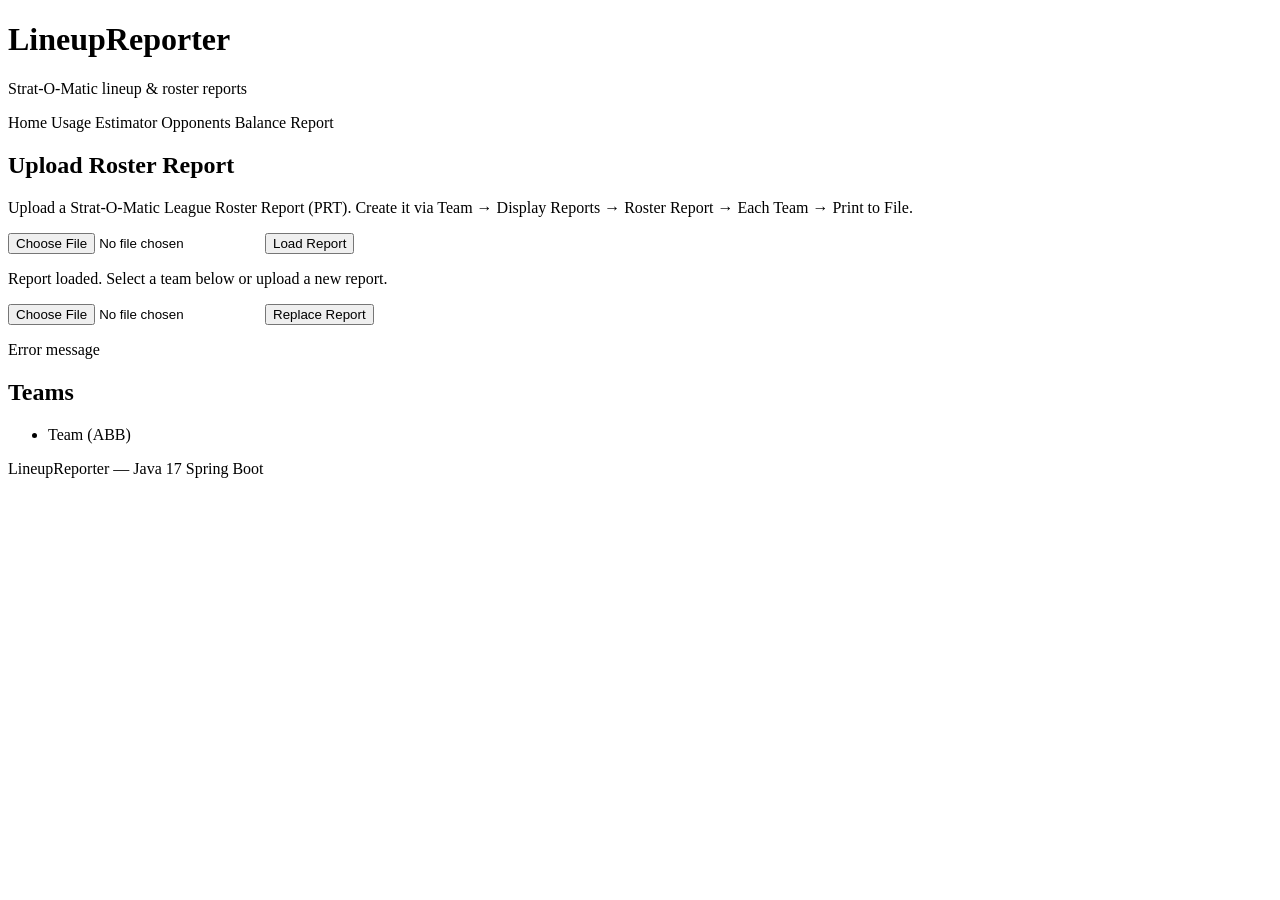
<file: target/classes/templates/index.html>
<!DOCTYPE html>
<html xmlns:th="http://www.thymeleaf.org" lang="en">
<head>
    <meta charset="UTF-8"/>
    <meta name="viewport" content="width=device-width, initial-scale=1"/>
    <title>LineupReporter</title>
    <link rel="stylesheet" th:href="@{/css/style.css}"/>
</head>
<body>
    <header class="site-header">
        <h1>LineupReporter</h1>
        <p class="tagline">Strat-O-Matic lineup &amp; roster reports</p>
        <nav>
            <a th:href="@{/}" class="nav-link">Home</a>
            <a th:href="@{/usage}" class="nav-link">Usage Estimator</a>
            <a th:href="@{/opponents}" class="nav-link">Opponents</a>
            <a th:href="@{/balance}" class="nav-link">Balance Report</a>
        </nav>
    </header>
    <main class="content">
        <section class="card">
            <h2>Upload Roster Report</h2>
            <p class="help">Upload a Strat-O-Matic League Roster Report (PRT). Create it via Team → Display Reports → Roster Report → Each Team → Print to File.</p>
            <form th:if="${!initialized}" method="post" action="#" th:action="@{/upload}" enctype="multipart/form-data" class="upload-form">
                <input type="file" name="file" accept=".prt,.txt" required/>
                <button type="submit">Load Report</button>
            </form>
            <p th:if="${initialized}" class="success">Report loaded. Select a team below or upload a new report.</p>
            <form th:if="${initialized}" method="post" action="#" th:action="@{/upload}" enctype="multipart/form-data" class="upload-form">
                <input type="file" name="file" accept=".prt,.txt"/>
                <button type="submit">Replace Report</button>
            </form>
        </section>
        <p th:if="${error}" class="error" th:text="${error}">Error message</p>
        <section th:if="${initialized}" class="card">
            <h2>Teams</h2>
            <ul class="team-list">
                <li th:each="team : ${teams}">
                    <a th:href="@{/team(abrv=${team.abrv})}" th:text="${team.name + ' (' + team.abrv + ')'}">Team (ABB)</a>
                </li>
            </ul>
        </section>
    </main>
    <footer class="site-footer">
        <p>LineupReporter &mdash; Java 17 Spring Boot</p>
    </footer>
</body>
</html>
</file>
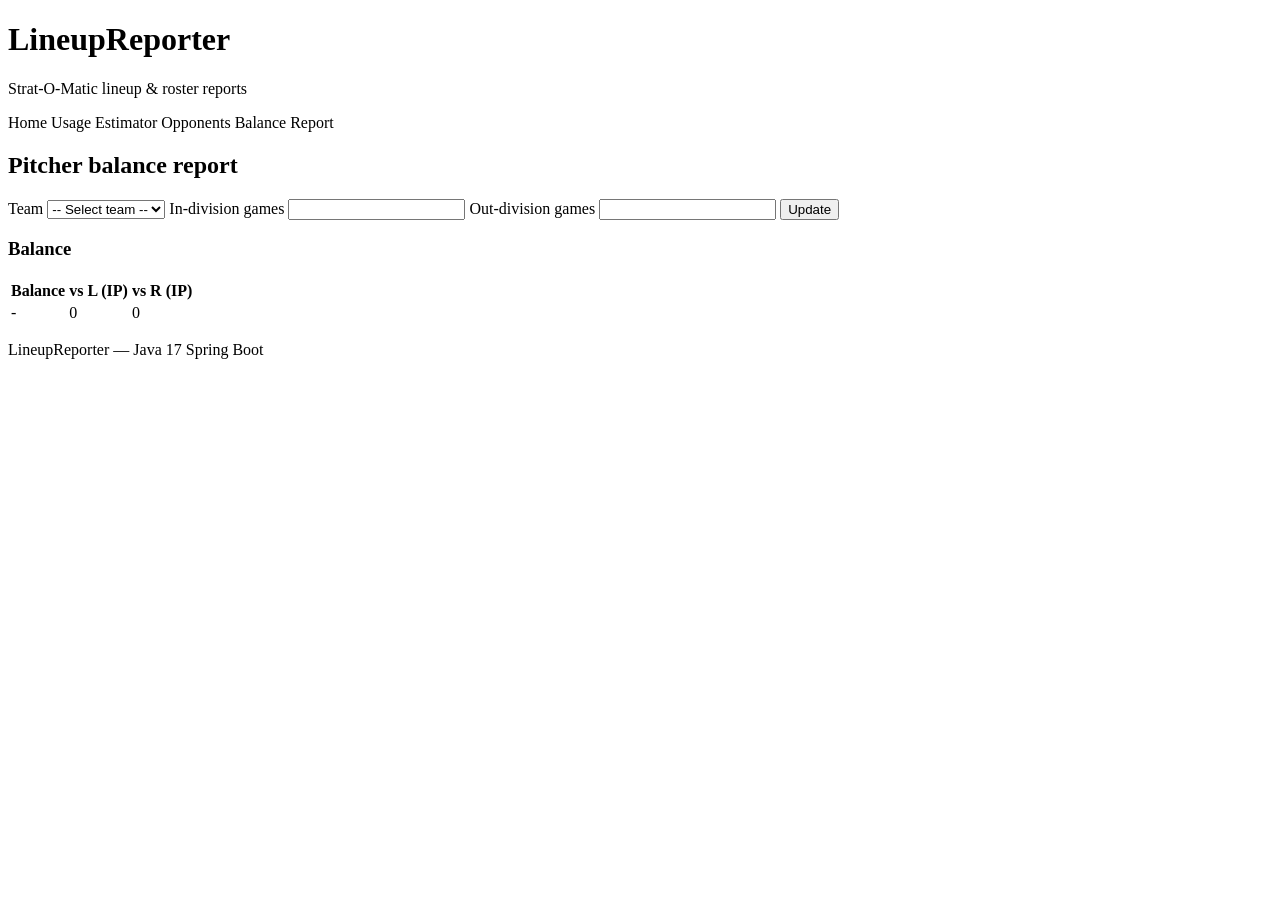
<file: target/classes/templates/balance.html>
<!DOCTYPE html>
<html xmlns:th="http://www.thymeleaf.org" lang="en">
<head>
    <meta charset="UTF-8"/>
    <meta name="viewport" content="width=device-width, initial-scale=1"/>
    <title>Balance Report - LineupReporter</title>
    <link rel="stylesheet" th:href="@{/css/style.css}"/>
</head>
<body>
    <header class="site-header">
        <h1>LineupReporter</h1>
        <p class="tagline">Strat-O-Matic lineup &amp; roster reports</p>
        <nav>
            <a th:href="@{/}" class="nav-link">Home</a>
            <a th:href="@{/usage}" class="nav-link">Usage Estimator</a>
            <a th:href="@{/opponents}" class="nav-link">Opponents</a>
            <a th:href="@{/balance}" class="nav-link">Balance Report</a>
        </nav>
    </header>
    <main class="content">
        <section class="card">
            <h2>Pitcher balance report</h2>
            <form method="get" th:action="@{/balance}" class="balance-form">
                <label>Team
                    <select name="abrv">
                        <option value="">-- Select team --</option>
                        <option th:each="t : ${teams}" th:value="${t.abrv}" th:text="${t.name + ' (' + t.abrv + ')'}"
                                th:selected="${selectedTeam != null && selectedTeam.abrv == t.abrv}">Team</option>
                    </select>
                </label>
                <label>In-division games <input type="number" name="inDiv" th:value="${inDiv}" min="0"/></label>
                <label>Out-division games <input type="number" name="outDiv" th:value="${outDiv}" min="0"/></label>
                <button type="submit">Update</button>
            </form>
        </section>
        <section th:if="${selectedTeam}" class="card">
            <h3 th:text="${'Balance: ' + selectedTeam.name}">Balance</h3>
            <table class="data-table">
                <thead>
                    <tr>
                        <th>Balance</th>
                        <th>vs L (IP)</th>
                        <th>vs R (IP)</th>
                    </tr>
                </thead>
                <tbody>
                    <tr th:each="entry : ${balanceL.entrySet()}">
                        <td th:text="${entry.key}">-</td>
                        <td th:text="${balanceL.get(entry.key)}">0</td>
                        <td th:text="${balanceR.get(entry.key)}">0</td>
                    </tr>
                </tbody>
            </table>
        </section>
    </main>
    <footer class="site-footer">
        <p>LineupReporter &mdash; Java 17 Spring Boot</p>
    </footer>
</body>
</html>
</file>
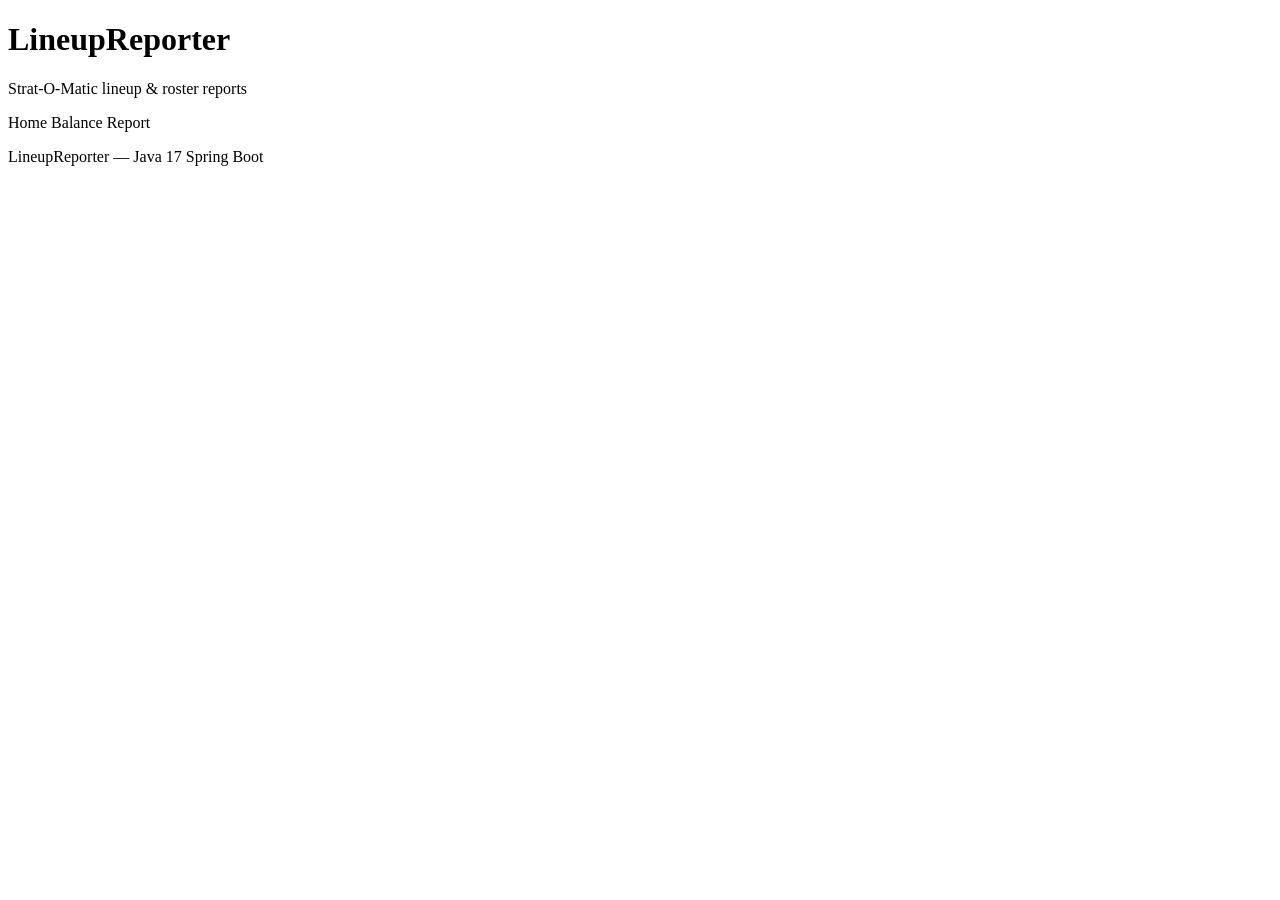
<file: target/classes/templates/layout.html>
<!DOCTYPE html>
<html xmlns:th="http://www.thymeleaf.org" lang="en">
<head>
    <meta charset="UTF-8"/>
    <meta name="viewport" content="width=device-width, initial-scale=1"/>
    <title>LineupReporter</title>
    <link rel="stylesheet" th:href="@{/css/style.css}"/>
</head>
<body>
    <header class="site-header">
        <h1>LineupReporter</h1>
        <p class="tagline">Strat-O-Matic lineup &amp; roster reports</p>
        <nav>
            <a th:href="@{/}" class="nav-link">Home</a>
            <a th:href="@{/balance}" class="nav-link">Balance Report</a>
        </nav>
    </header>
    <main class="content">
        <th:block th:replace="~{::content}"/>
    </main>
    <footer class="site-footer">
        <p>LineupReporter &mdash; Java 17 Spring Boot</p>
    </footer>
</body>
</html>
</file>
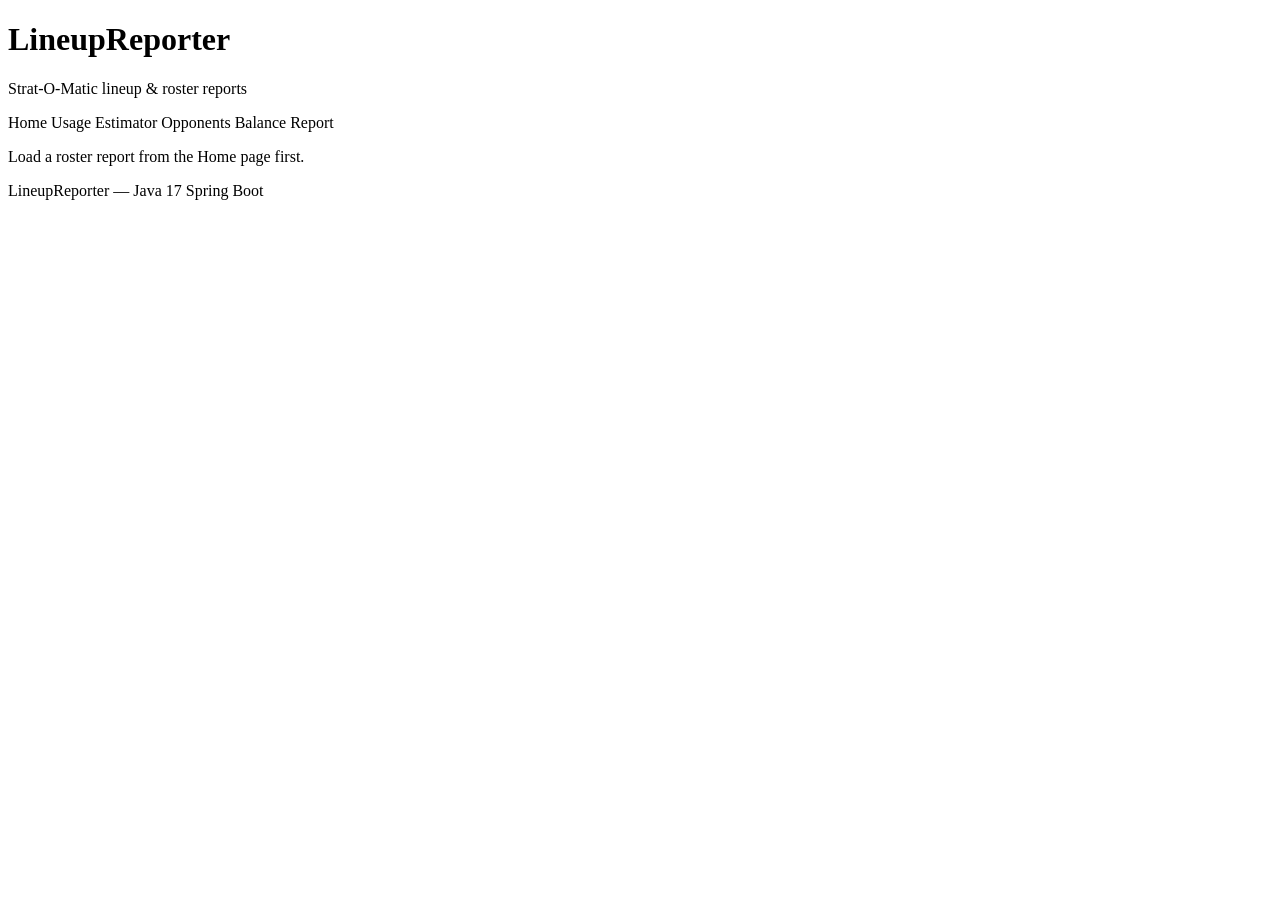
<file: target/classes/templates/opponents.html>
<!DOCTYPE html>
<html xmlns:th="http://www.thymeleaf.org" lang="en">
<head>
    <meta charset="UTF-8"/>
    <meta name="viewport" content="width=device-width, initial-scale=1"/>
    <title>Opponents / Divisions - LineupReporter</title>
    <link rel="stylesheet" th:href="@{/css/style.css}"/>
    <link rel="stylesheet" th:href="@{/css/usage.css}"/>
</head>
<body>
    <header class="site-header">
        <h1>LineupReporter</h1>
        <p class="tagline">Strat-O-Matic lineup &amp; roster reports</p>
        <nav>
            <a th:href="@{/}" class="nav-link">Home</a>
            <a th:href="@{/usage}" class="nav-link">Usage Estimator</a>
            <a th:href="@{/opponents}" class="nav-link">Opponents</a>
            <a th:href="@{/balance}" class="nav-link">Balance Report</a>
        </nav>
    </header>
    <main class="content">
        <section class="card" id="opponents-not-initialized">
            <p>Load a roster report from the <a th:href="@{/}">Home</a> page first.</p>
        </section>
        <div id="opponents-app" style="display: none;">
            <section class="card">
                <h2>Team division assignments</h2>
                <p class="help">Assign each team to a division (e.g. A, B, C). This is used to estimate games in-division vs out-of-division for the Usage Estimator. Enter the number of games played in-division and out-of-division per opponent.</p>
                <div class="form-group">
                    <label>In-division games per opponent:</label>
                    <input type="number" id="in-div-count" min="0" value="19"/>
                </div>
                <div class="form-group">
                    <label>Out-of-division games per opponent:</label>
                    <input type="number" id="out-div-count" min="0" value="6"/>
                </div>
                <p id="division-summary" class="help"></p>
                <table class="data-table" id="opponents-table">
                    <thead>
                        <tr>
                            <th>Team</th>
                            <th>Division</th>
                        </tr>
                    </thead>
                    <tbody></tbody>
                </table>
                <div class="modal-actions" style="margin-top: 1rem;">
                    <button type="button" id="btn-save-opponents">Save</button>
                    <a th:href="@{/usage}" class="nav-link" style="display: inline-block; padding: 0.5rem 1rem;">Continue to Usage Estimator</a>
                </div>
            </section>
        </div>
    </main>
    <footer class="site-footer">
        <p>LineupReporter &mdash; Java 17 Spring Boot</p>
    </footer>
    <script th:src="@{/js/opponents.js}"></script>
</body>
</html>
</file>
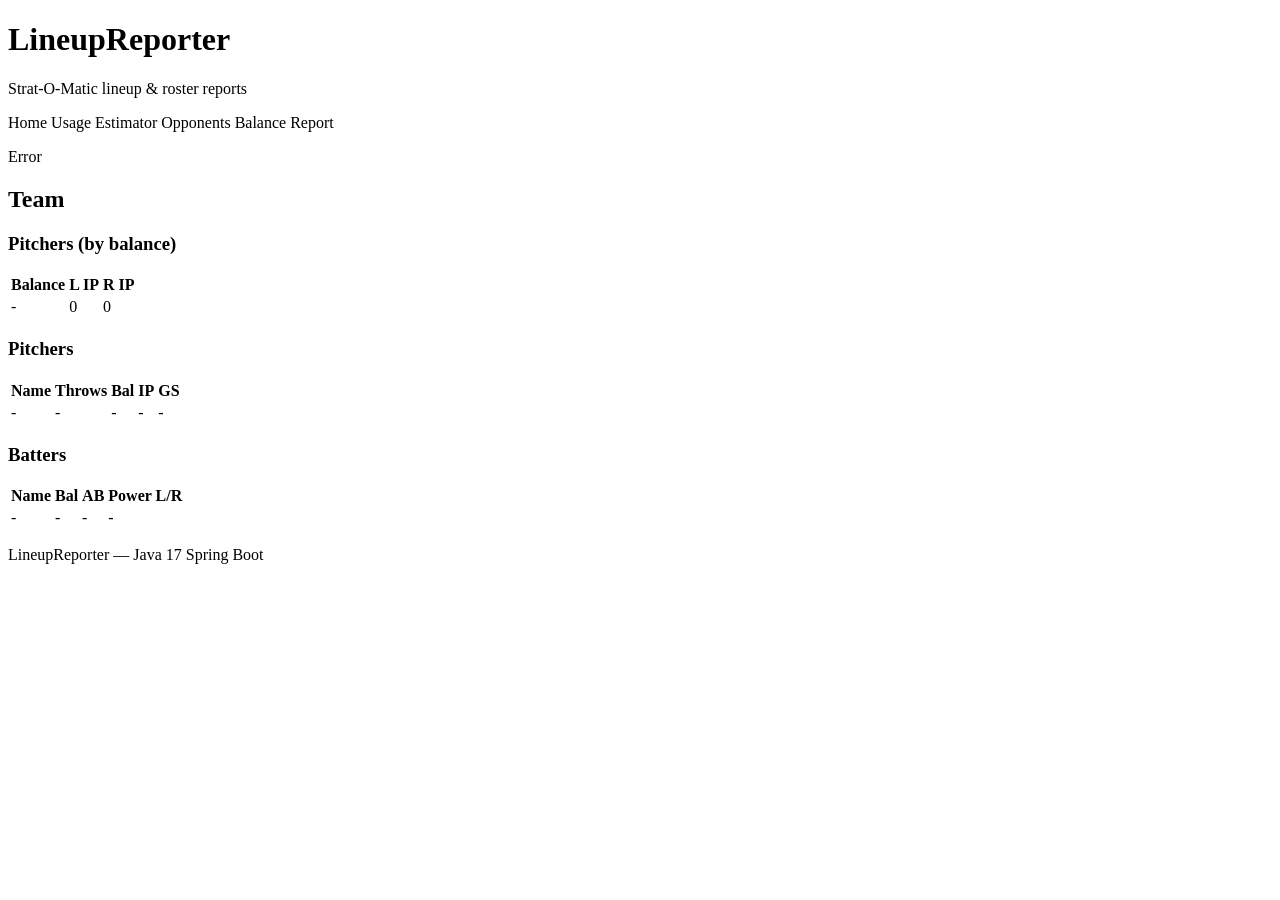
<file: target/classes/templates/team.html>
<!DOCTYPE html>
<html xmlns:th="http://www.thymeleaf.org" lang="en">
<head>
    <meta charset="UTF-8"/>
    <meta name="viewport" content="width=device-width, initial-scale=1"/>
    <title th:text="${team.name + ' - LineupReporter'}">Team</title>
    <link rel="stylesheet" th:href="@{/css/style.css}"/>
</head>
<body>
    <header class="site-header">
        <h1>LineupReporter</h1>
        <p class="tagline">Strat-O-Matic lineup &amp; roster reports</p>
        <nav>
            <a th:href="@{/}" class="nav-link">Home</a>
            <a th:href="@{/usage}" class="nav-link">Usage Estimator</a>
            <a th:href="@{/opponents}" class="nav-link">Opponents</a>
            <a th:href="@{/balance}" class="nav-link">Balance Report</a>
        </nav>
    </header>
    <main class="content">
        <p th:if="${error}" class="error" th:text="${error}">Error</p>
        <section th:if="${team}" class="card">
            <h2 th:text="${team.name + ' (' + team.abrv + ')'}">Team</h2>
            <h3>Pitchers (by balance)</h3>
            <table class="data-table">
                <thead>
                    <tr>
                        <th>Balance</th>
                        <th>L IP</th>
                        <th>R IP</th>
                    </tr>
                </thead>
                <tbody>
                    <tr th:each="entry : ${balanceL.entrySet()}">
                        <td th:text="${entry.key}">-</td>
                        <td th:text="${balanceL.get(entry.key)}">0</td>
                        <td th:text="${balanceR.get(entry.key)}">0</td>
                    </tr>
                </tbody>
            </table>
            <h3>Pitchers</h3>
            <table class="data-table">
                <thead>
                    <tr>
                        <th>Name</th>
                        <th>Throws</th>
                        <th>Bal</th>
                        <th>IP</th>
                        <th>GS</th>
                    </tr>
                </thead>
                <tbody>
                    <tr th:each="p : ${pitchers}">
                        <td th:text="${p.name}">-</td>
                        <td th:text="${p.throwsArm}">-</td>
                        <td th:text="${p.bal}">-</td>
                        <td th:text="${p.ip}">-</td>
                        <td th:text="${p.gs}">-</td>
                    </tr>
                </tbody>
            </table>
            <h3>Batters</h3>
            <table class="data-table">
                <thead>
                    <tr>
                        <th>Name</th>
                        <th>Bal</th>
                        <th>AB</th>
                        <th>Power L/R</th>
                    </tr>
                </thead>
                <tbody>
                    <tr th:each="b : ${batters}">
                        <td th:text="${b.name}">-</td>
                        <td th:text="${b.bal}">-</td>
                        <td th:text="${b.actual}">-</td>
                        <td th:text="${(b.powerL ?: '') + '/' + (b.powerR ?: '')}">-</td>
                    </tr>
                </tbody>
            </table>
        </section>
    </main>
    <footer class="site-footer">
        <p>LineupReporter &mdash; Java 17 Spring Boot</p>
    </footer>
</body>
</html>
</file>
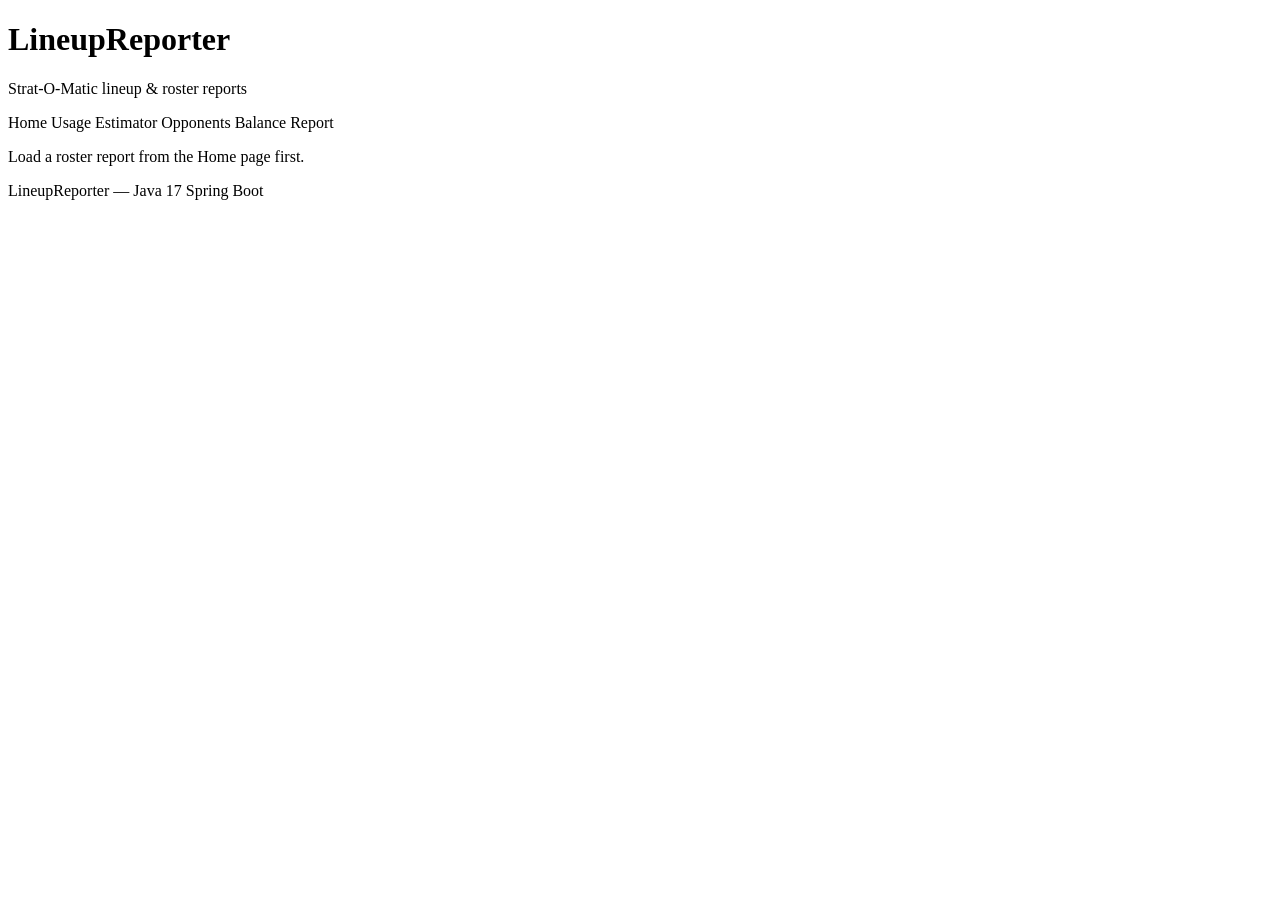
<file: target/classes/templates/usage.html>
<!DOCTYPE html>
<html xmlns:th="http://www.thymeleaf.org" lang="en">
<head>
    <meta charset="UTF-8"/>
    <meta name="viewport" content="width=device-width, initial-scale=1"/>
    <title>Bobs Usage Calculator</title>
    <link rel="stylesheet" th:href="@{/css/style.css}"/>
    <link rel="stylesheet" th:href="@{/css/usage.css}"/>
    <link rel="icon" type="image/svg+xml" th:href="@{/icons/baseball-calculator.svg}" href="/icons/baseball-calculator.svg"/>
</head>
<body>
    <header class="site-header">
        <h1>LineupReporter</h1>
        <p class="tagline">Strat-O-Matic lineup &amp; roster reports</p>
        <nav>
            <a th:href="@{/}" class="nav-link">Home</a>
            <a th:href="@{/usage}" class="nav-link">Usage Estimator</a>
            <a th:href="@{/opponents}" class="nav-link">Opponents</a>
            <a th:href="@{/balance}" class="nav-link">Balance Report</a>
        </nav>
    </header>
    <main class="content usage-page">
        <section class="card" id="usage-not-initialized">
            <p>Load a roster report from the <a th:href="@{/}">Home</a> page first.</p>
        </section>
        <div id="usage-app" style="display: none;">
            <section class="card">
                <label>Team:
                    <select id="team-select">
                        <option value="">-- Select team --</option>
                    </select>
                </label>
                <button type="button" id="btn-manage-lineups">Manage lineups</button>
                <button type="button" id="btn-settings">Settings</button>
            </section>
            <section class="card" id="lineup-grid-section">
                <h2>Lineup grid</h2>
                <p class="help">Select a player for each position in each lineup. Changes are saved automatically.</p>
                <div id="lineup-grid-container"></div>
            </section>
            <section class="card" id="batter-info-section">
                <h2>Team batting information</h2>
                <table class="data-table" id="batter-info-table">
                    <thead>
                        <tr>
                            <th>Player</th>
                            <th>Defense</th>
                            <th>Prj AB</th>
                            <th>Act AB</th>
                            <th>Remain</th>
                            <th>Bal</th>
                            <th>Positions</th>
                        </tr>
                    </thead>
                    <tbody></tbody>
                </table>
            </section>
            <section class="card" id="balance-stats-section">
                <h2>Estimated batter at-bats by balance</h2>
                <table class="data-table" id="balance-stats-table">
                    <thead>
                        <tr>
                            <th>BAL</th>
                            <th>LH IP</th>
                            <th>Est. LH AB</th>
                            <th>RH IP</th>
                            <th>Est. RH AB</th>
                        </tr>
                    </thead>
                    <tbody></tbody>
                </table>
            </section>
        </div>

        <!-- Manage lineups modal -->
        <div id="lineup-modal" class="modal" style="display: none;">
            <div class="modal-content">
                <h3>Manage lineups</h3>
                <p class="help">Add, edit, or reorder lineups. Each lineup is defined by pitcher arm (L/R) and balance range.</p>
                <ul id="lineup-list"></ul>
                <div class="modal-actions">
                    <button type="button" id="btn-add-lineup">Add lineup</button>
                    <button type="button" id="btn-edit-lineup" disabled>Edit</button>
                    <button type="button" id="btn-delete-lineup" disabled>Delete</button>
                    <button type="button" id="btn-close-lineup-modal">Close</button>
                </div>
            </div>
        </div>

        <!-- Add/Edit lineup form modal -->
        <div id="lineup-form-modal" class="modal" style="display: none;">
            <div class="modal-content">
                <h3 id="lineup-form-title">Add lineup</h3>
                <div class="form-group">
                    <label>Pitcher arm:</label>
                    <label><input type="radio" name="pitcher-arm" value="L"/> Left</label>
                    <label><input type="radio" name="pitcher-arm" value="R" checked/> Right</label>
                </div>
                <div class="form-group">
                    <label>From balance:</label>
                    <select id="balance-from"></select>
                </div>
                <div class="form-group">
                    <label>To balance:</label>
                    <select id="balance-to"></select>
                </div>
                <div class="modal-actions">
                    <button type="button" id="btn-save-lineup">Save</button>
                    <button type="button" id="btn-cancel-lineup-form">Cancel</button>
                </div>
            </div>
        </div>

        <!-- Settings modal -->
        <div id="settings-modal" class="modal" style="display: none;">
            <div class="modal-content">
                <h3>Settings</h3>
                <div class="form-group">
                    <label>AB addition (buffer):</label>
                    <input type="number" id="setting-ab-addition" min="0" value="0"/>
                </div>
                <div class="form-group">
                    <label>Target at-bats:</label>
                    <input type="number" id="setting-target-ab" min="1" value="615"/>
                </div>
                <div class="modal-actions">
                    <button type="button" id="btn-save-settings">Save</button>
                    <button type="button" id="btn-close-settings">Close</button>
                </div>
            </div>
        </div>

        <!-- Copy lineup column modal (fallback when clipboard is unavailable) -->
        <div id="copy-column-modal" class="modal" style="display: none;">
            <div class="modal-content">
                <h3 id="copy-column-modal-title">Copy lineup</h3>
                <textarea id="copy-column-modal-text" readonly></textarea>
                <div class="modal-actions">
                    <button type="button" id="btn-copy-column-modal-text">Copy</button>
                    <button type="button" id="btn-close-copy-column-modal">Close</button>
                </div>
            </div>
        </div>
    </main>
    <footer class="site-footer">
        <p>LineupReporter &mdash; Java 17 Spring Boot</p>
    </footer>
    <script th:src="@{/js/usage.js}"></script>
</body>
</html>
</file>
